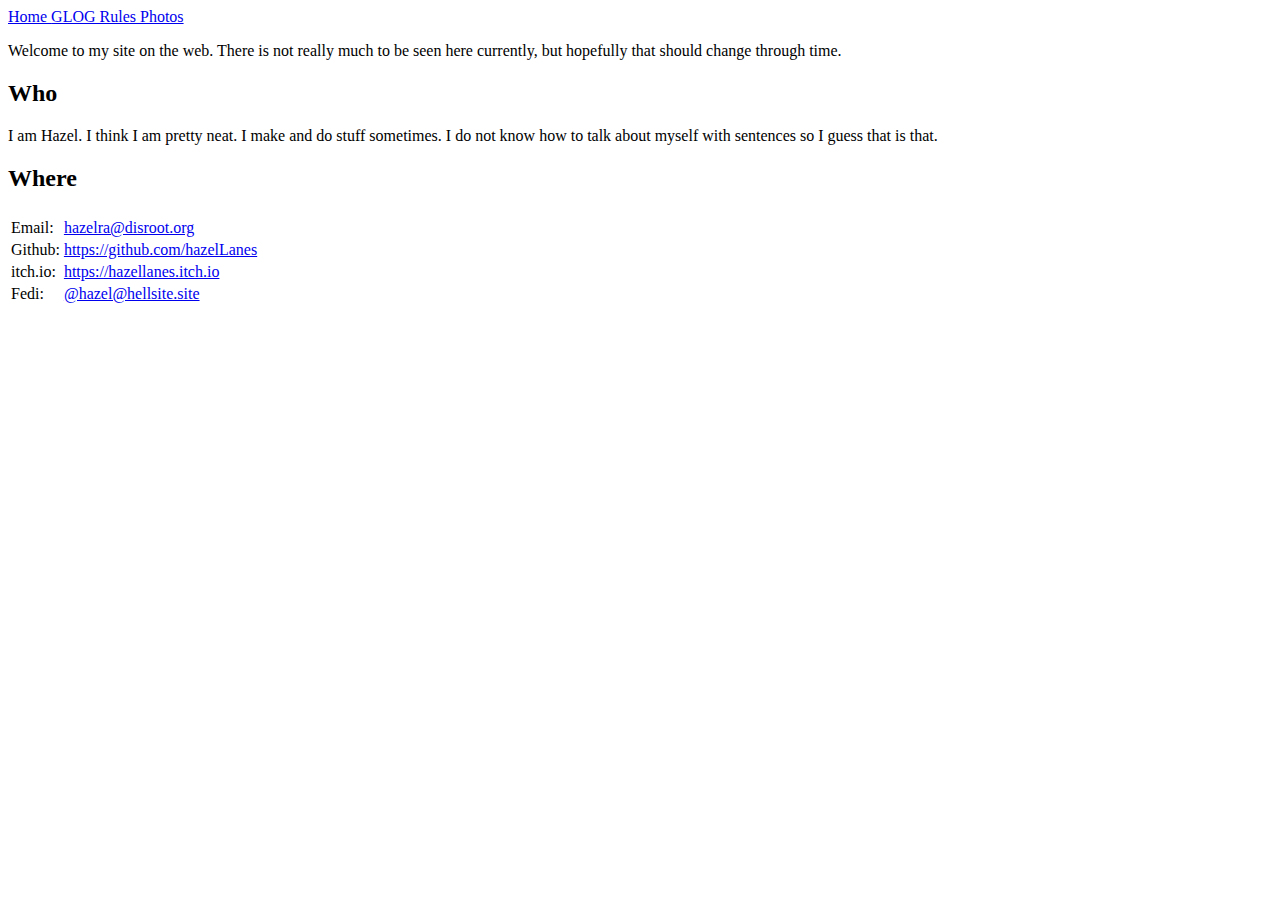
<file: index.html>
<!DOCTYPE html>
<html lang="en">
    <head>
        
        <meta charset="utf-8" />
        <meta name="viewport" content="width=device-width, initial-scale=1" />
        <title>Welcome - Hazelnut</title>
        <link rel="stylesheet" href="https:&#x2F;&#x2F;hazelnut.dev&#x2F;style.css" />
        <link rel="icon" href="https:&#x2F;&#x2F;hazelnut.dev&#x2F;favicon.png" />
        
    </head>
    <body>
        <header>
    <nav>
        
        <a href="https:&#x2F;&#x2F;hazelnut.dev">
            Home
        </a>
        
        <a href="https:&#x2F;&#x2F;hazelnut.dev&#x2F;glog">
            GLOG Rules
        </a>
        
        <a href="https:&#x2F;&#x2F;pics.hazelnut.dev">
            Photos
        </a>
        
    </nav>
</header>

        <div id="content">
            
<p>Welcome to my site on the web. There is not really much to be seen here currently,
but hopefully that should change through time.</p>
<h2 id="who">Who</h2>
<p>I am Hazel. I think I am pretty neat. I make and do stuff sometimes.
I do not know how to talk about myself with sentences so I guess that is that.</p>
<h2 id="where">Where</h2>
<table><thead><tr><th></th><th></th></tr></thead><tbody>
<tr><td>Email:</td><td><a href="mailto:hazelra@disroot.org">hazelra@disroot.org</a></td></tr>
<tr><td>Github:</td><td><a href="https://github.com/hazelLanes">https://github.com/hazelLanes</a></td></tr>
<tr><td>itch.io:</td><td><a href="https://hazellanes.itch.io">https://hazellanes.itch.io</a></td></tr>
<tr><td>Fedi:</td><td><a rel="me" href="https://hellsite.site/@hazel">@hazel@hellsite.site</a></td></tr>
</tbody></table>


        </div>
        <div id="footer">
            
            
        </div>
    </body>
</html>
</file>
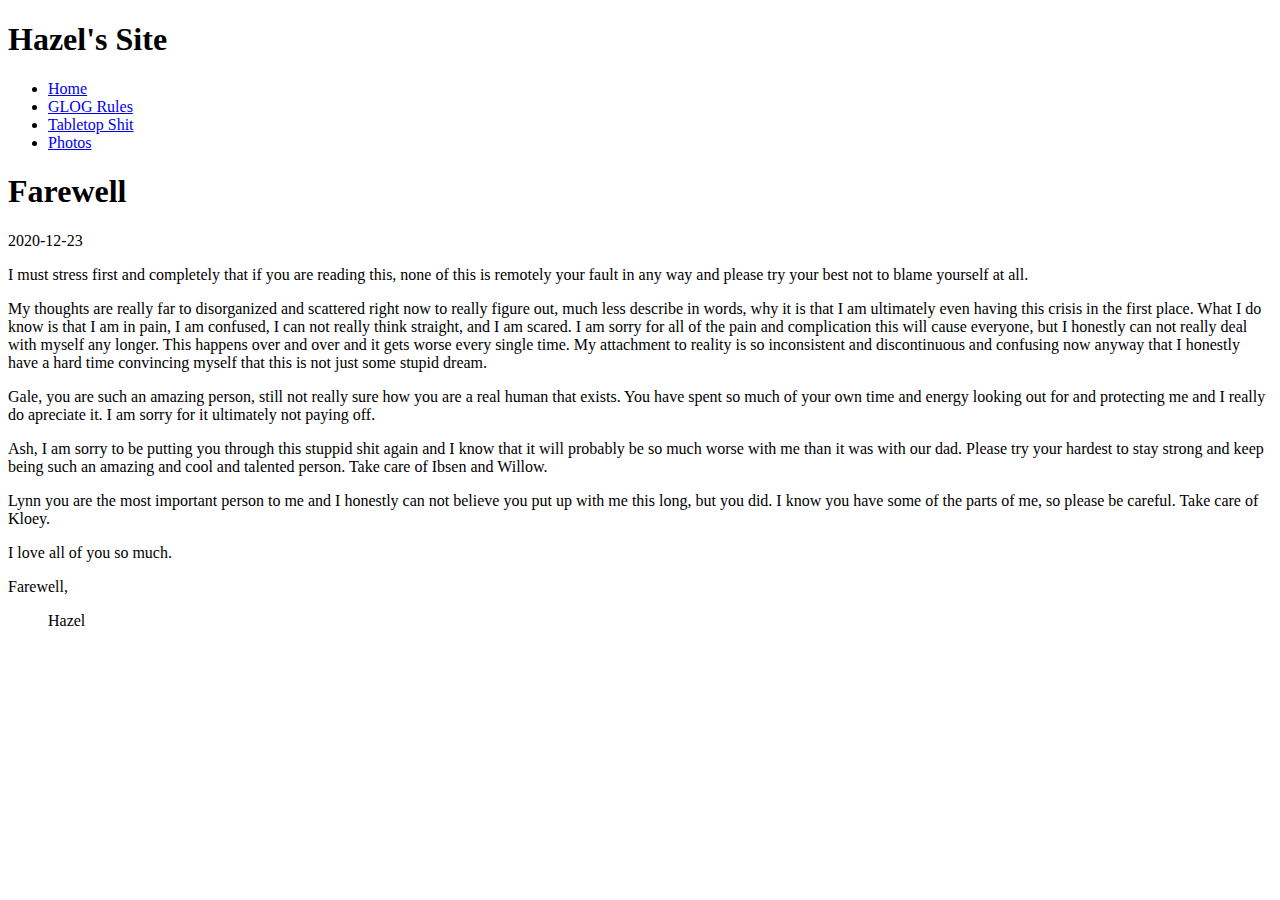
<file: farewell/index.html>
<!DOCTYPE html>
<html lang="en">
    <head>
        
        <meta charset="utf-8" />
        <meta name="viewport" content="width=device-width, initial-scale=1" />
        <title>Farewell - Hazelnut</title>
        <link rel="stylesheet" href="https:&#x2F;&#x2F;hazelnut.dev&#x2F;style.css" />
        <link rel="icon" href="https:&#x2F;&#x2F;hazelnut.dev&#x2F;favicon.png" />
        
    </head>
    <body>
        <header>
    <h1 class="site-title">Hazel&#x27;s Site</h1>
    <nav>
        <ul>
            
                <li>
                    <a class="internal" href="https:&#x2F;&#x2F;hazelnut.dev">
                        Home
                    </a>
                </li>
            
                <li>
                    <a class="" href="https:&#x2F;&#x2F;hazelnut.dev&#x2F;glog">
                        GLOG Rules
                    </a>
                </li>
            
                <li>
                    <a class="internal" href="https:&#x2F;&#x2F;hazelnut.dev&#x2F;tabletop">
                        Tabletop Shit
                    </a>
                </li>
            
                <li>
                    <a class="" href="https:&#x2F;&#x2F;pics.hazelnut.dev">
                        Photos
                    </a>
                </li>
            
        </ul>
    </nav>
</header>

        <div id="content">
            

<h1 class="post-title">Farewell</h1>
<p class="post-date">2020-12-23</p>



<p>I must stress first and completely that if you are reading this, none of this is
remotely your fault in any way and please try your best not to blame yourself
at all.</p>
<p>My thoughts are really far to disorganized and scattered right now to really
figure out, much less describe in words, why it is that I am ultimately even
having this crisis in the first place. What I do know is that I am in pain, I am
confused, I can not really think straight, and I am scared. I am sorry for all
of the pain and complication this will cause everyone, but I honestly can not
really deal with myself any longer. This happens over and over and it gets worse
every single time. My attachment to reality is so inconsistent and discontinuous
and confusing now anyway that I honestly have a hard time convincing myself that
this is not just some stupid dream.</p>
<p>Gale, you are such an amazing person, still not really sure how you are a real
human that exists. You have spent so much of your own time and energy looking
out for and protecting me and I really do apreciate it. I am sorry for it
ultimately not paying off.</p>
<p>Ash, I am sorry to be putting you through this stuppid shit again and I know
that it will probably be so much worse with me than it was with our dad.
Please try your hardest to stay strong and keep being such an amazing and cool
and talented person. Take care of Ibsen and Willow.</p>
<p>Lynn you are the most important person to me and I honestly can not believe
you put up with me this long, but you did.
I know you have some of the parts of me, so please be careful.
Take care of Kloey.</p>
<p>I love all of you so much.</p>
<p>Farewell,</p>
<blockquote>
<p>Hazel</p>
</blockquote>



        </div>
        <div id="footer">
            
            
        </div>
    </body>
</html>
</file>
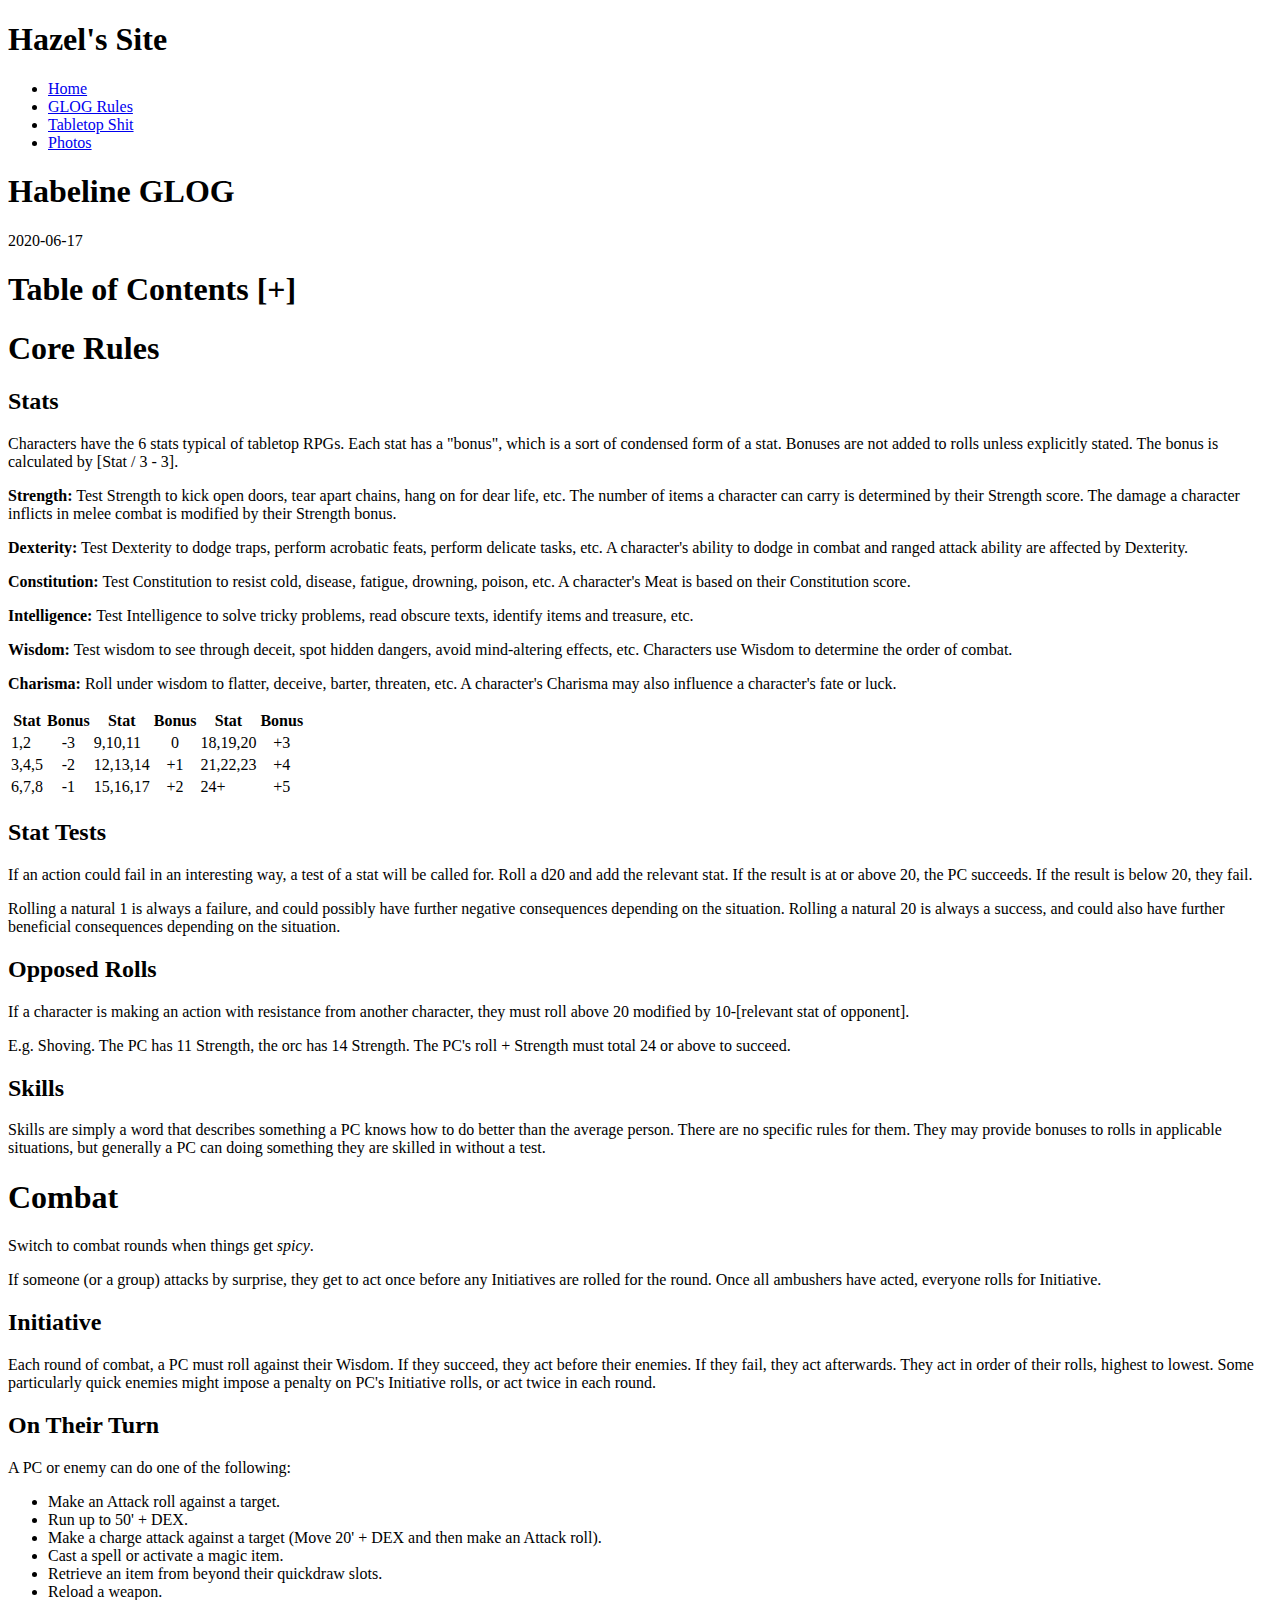
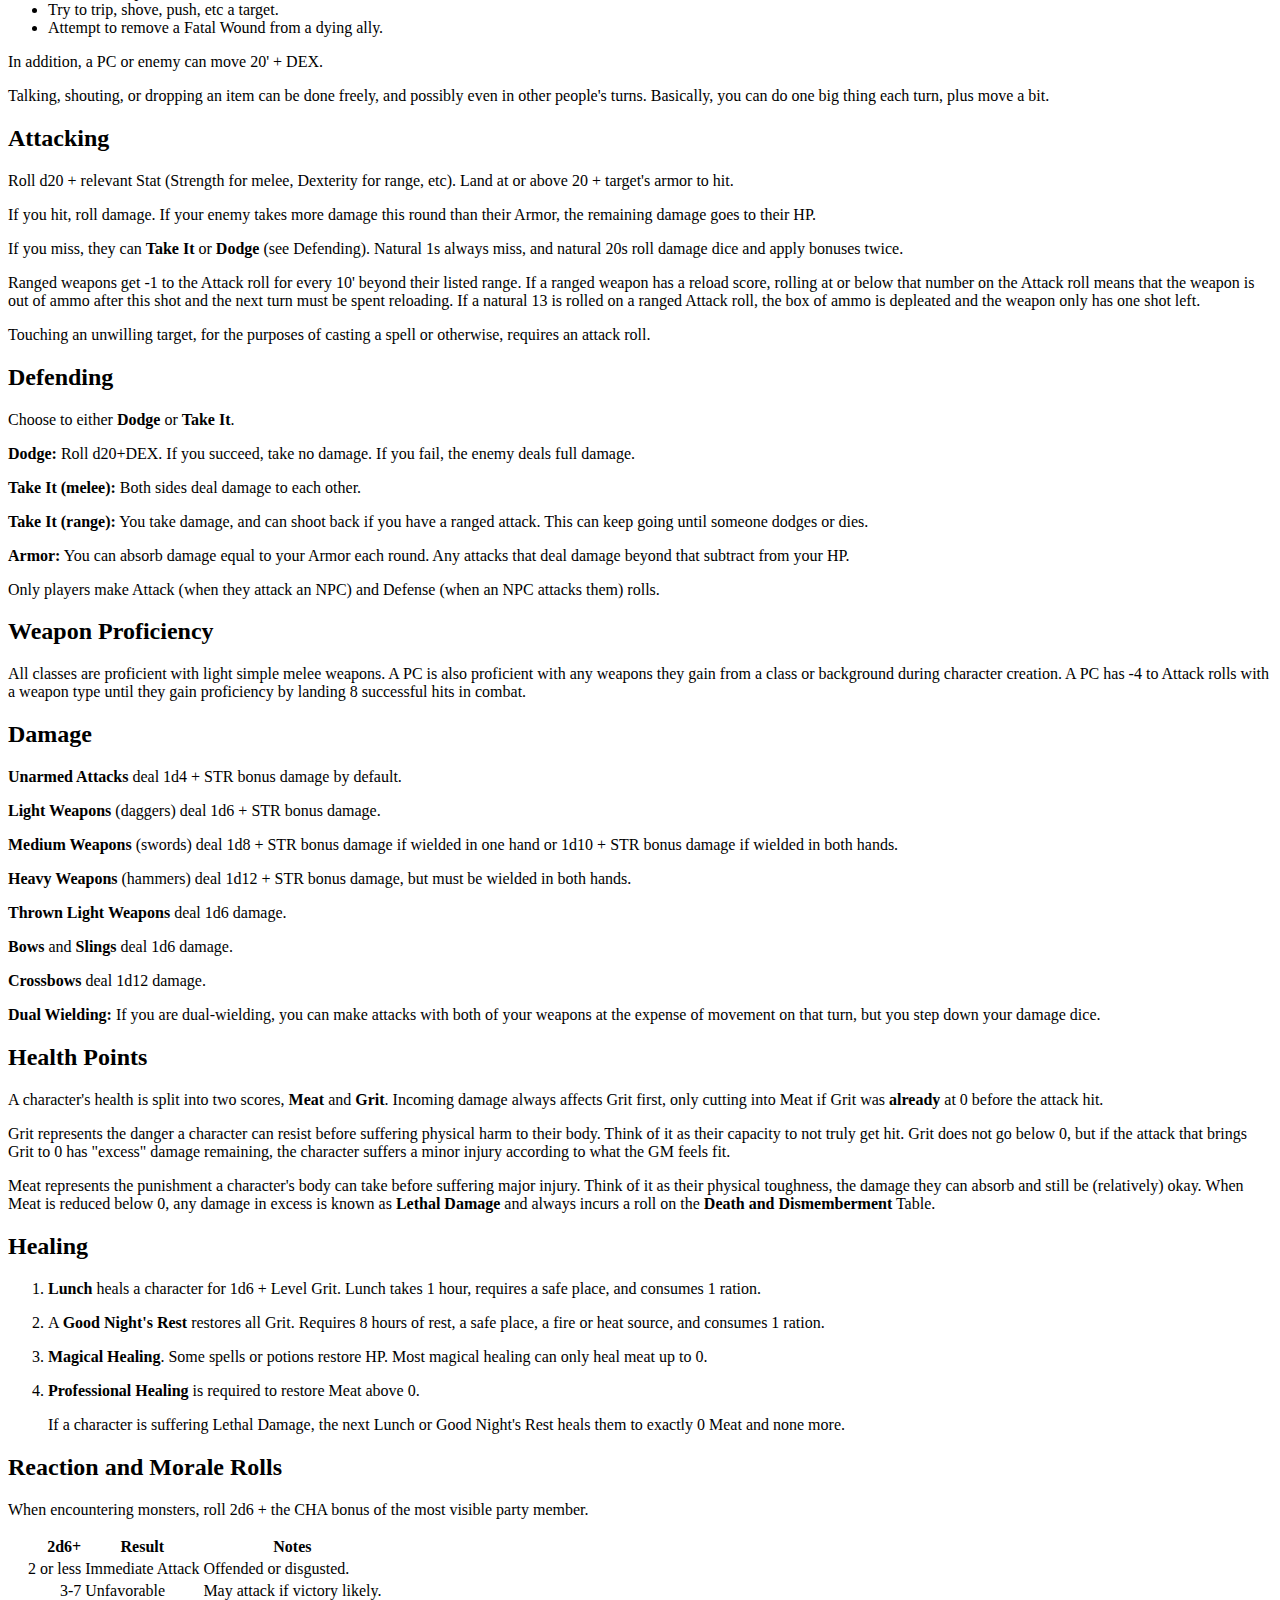
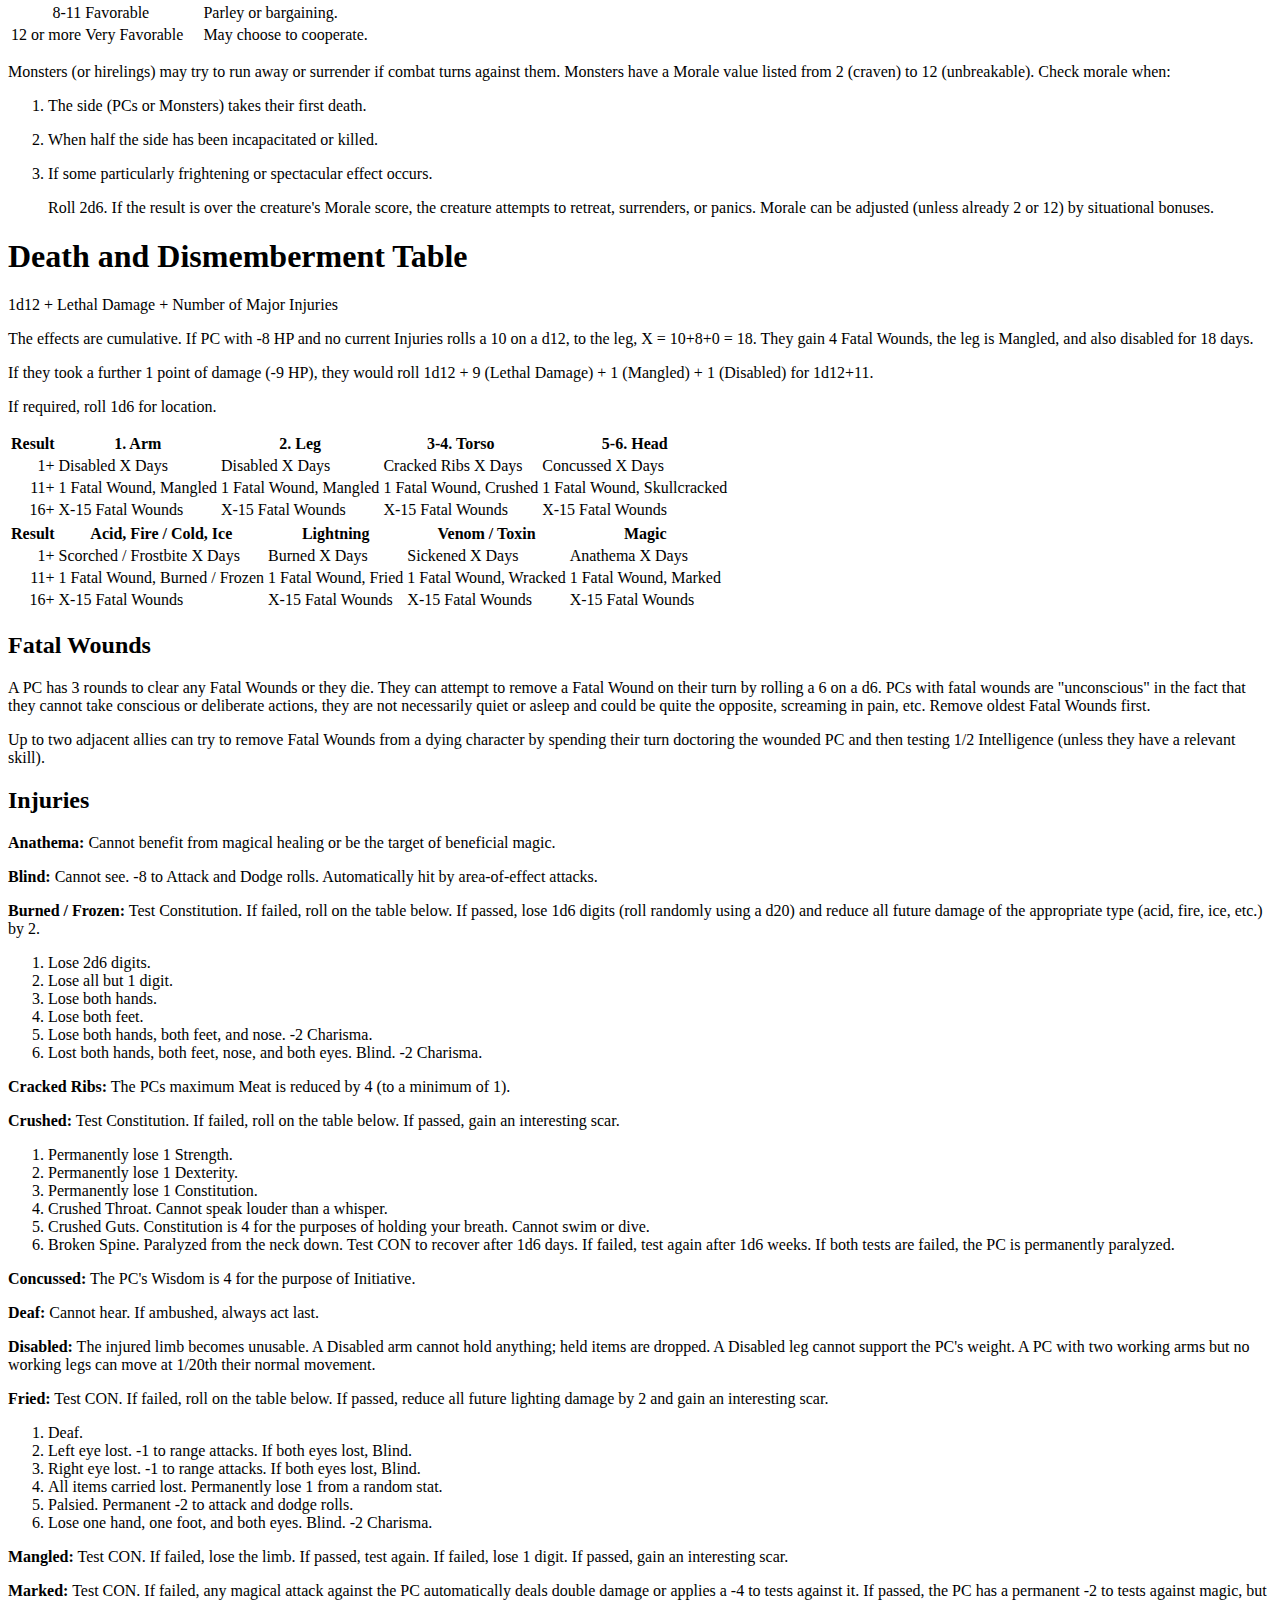
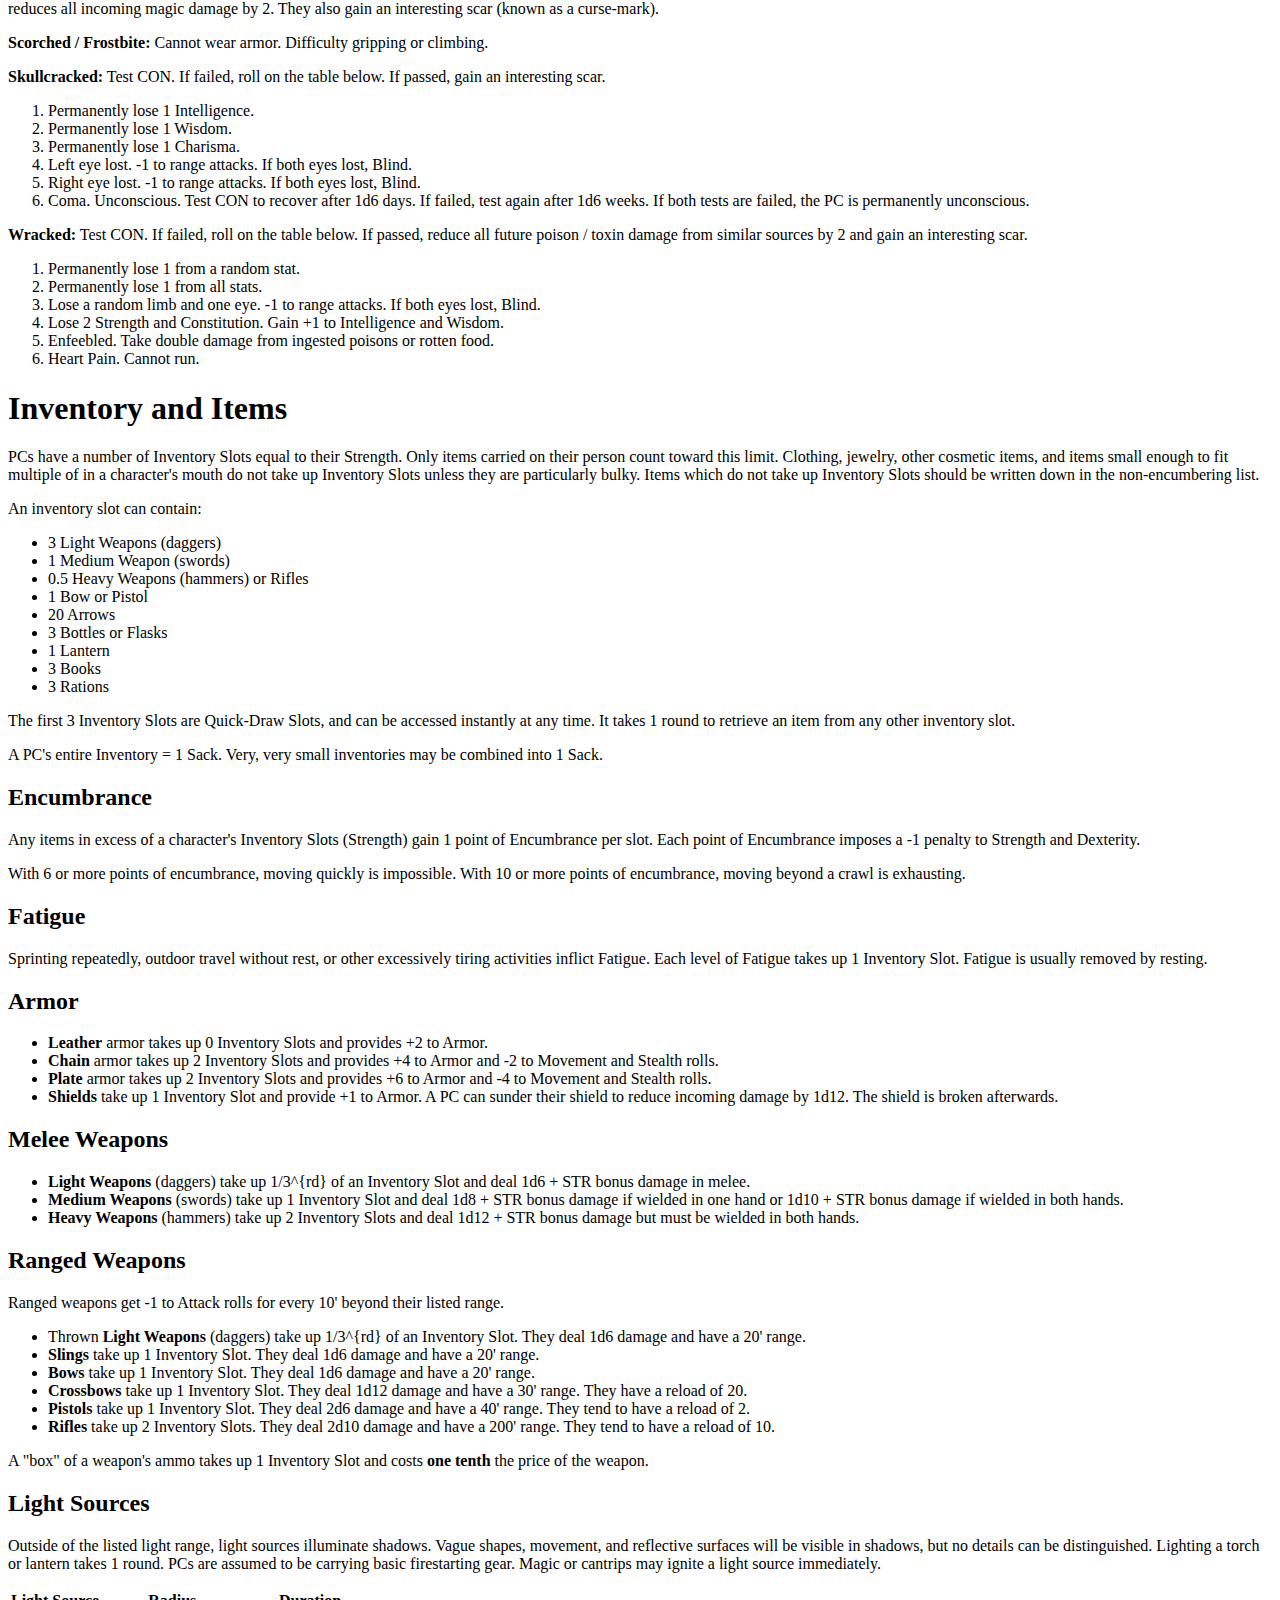
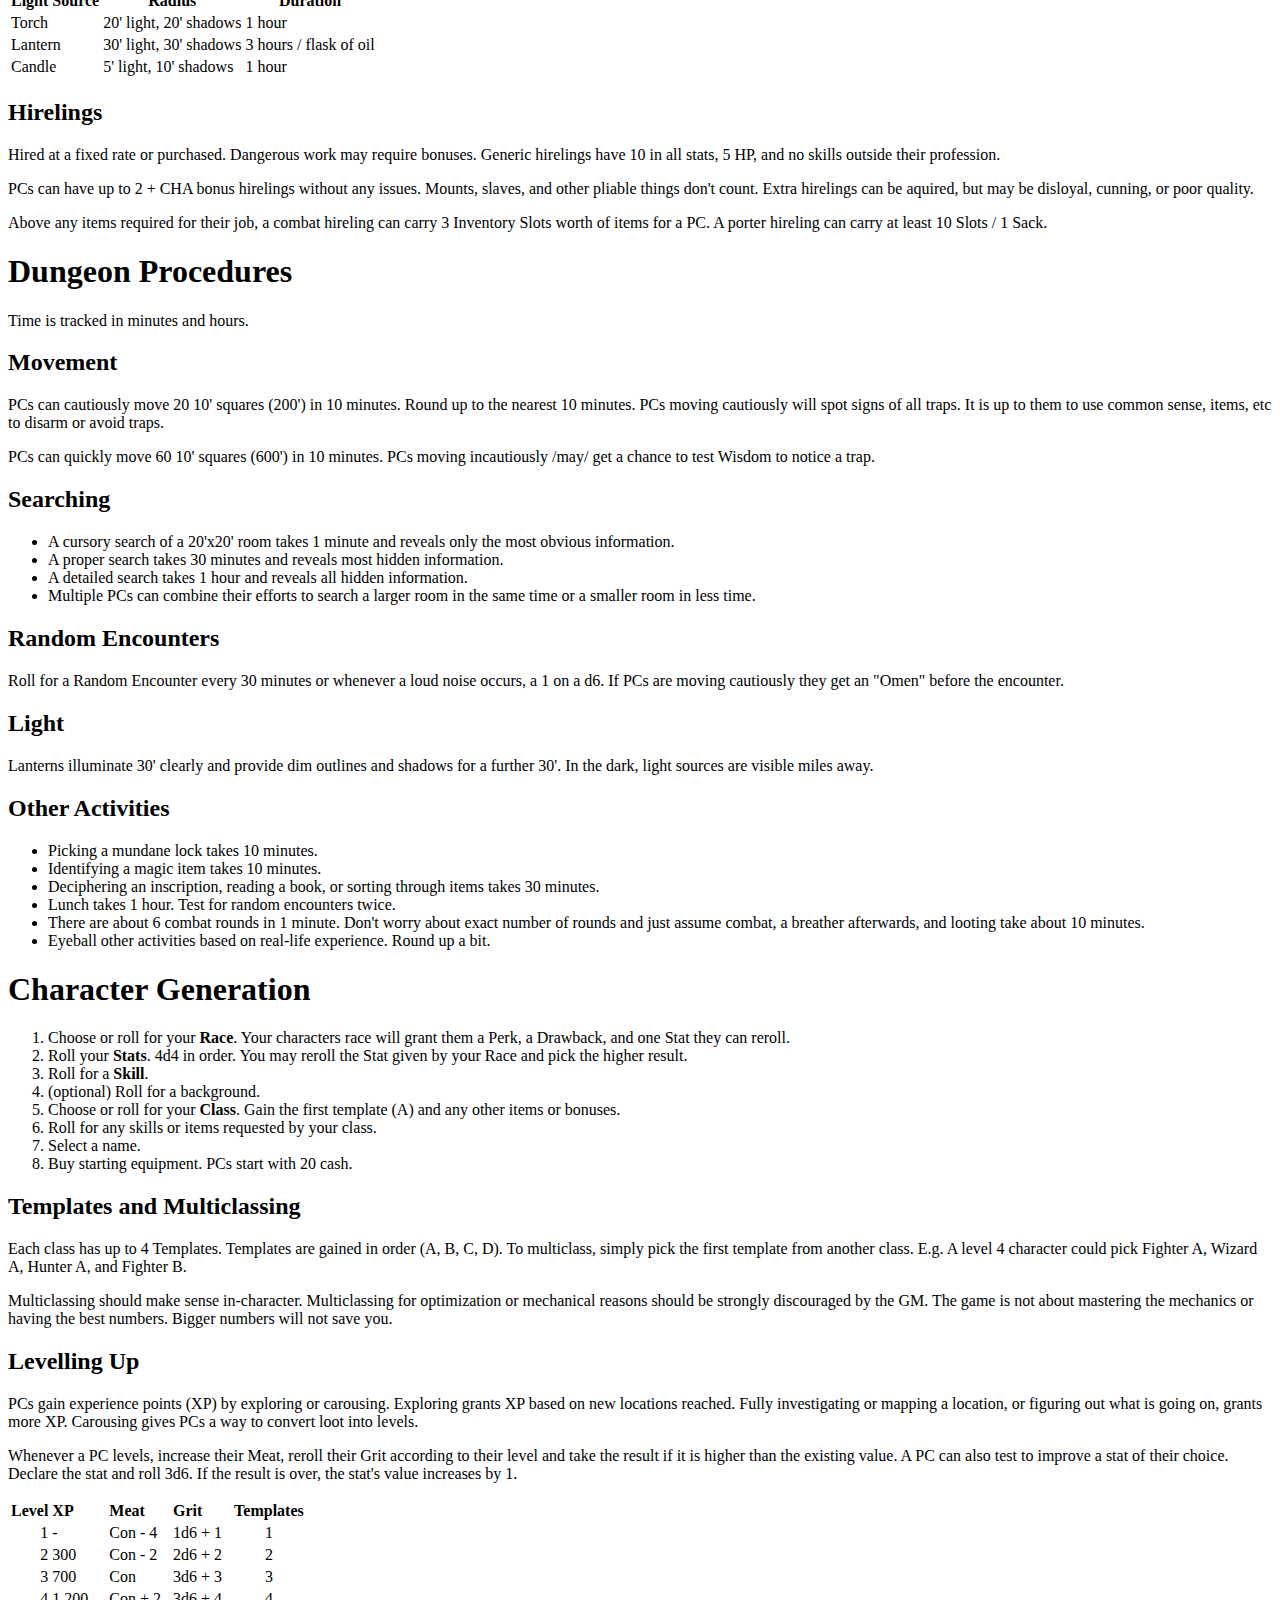
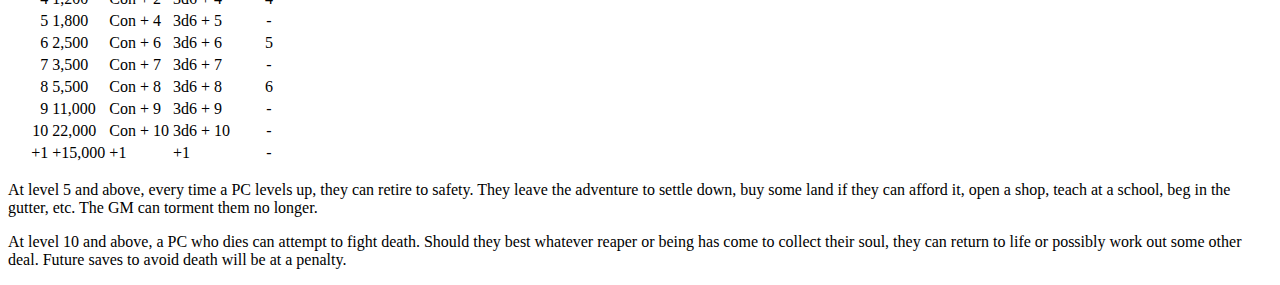
<file: glog/index.html>
<!DOCTYPE html>
<html lang="en">
    <head>
        
        <meta charset="utf-8" />
        <meta name="viewport" content="width=device-width, initial-scale=1" />
        <title>Habeline GLOG - Hazelnut</title>
        <link rel="stylesheet" href="https:&#x2F;&#x2F;hazelnut.dev&#x2F;style.css" />
        <link rel="icon" href="https:&#x2F;&#x2F;hazelnut.dev&#x2F;favicon.png" />
        
    </head>
    <body>
        <header>
    <h1 class="site-title">Hazel&#x27;s Site</h1>
    <nav>
        <ul>
            
                <li>
                    <a class="internal" href="https:&#x2F;&#x2F;hazelnut.dev">
                        Home
                    </a>
                </li>
            
                <li>
                    <a class="" href="https:&#x2F;&#x2F;hazelnut.dev&#x2F;glog">
                        GLOG Rules
                    </a>
                </li>
            
                <li>
                    <a class="internal" href="https:&#x2F;&#x2F;hazelnut.dev&#x2F;tabletop">
                        Tabletop Shit
                    </a>
                </li>
            
                <li>
                    <a class="" href="https:&#x2F;&#x2F;pics.hazelnut.dev">
                        Photos
                    </a>
                </li>
            
        </ul>
    </nav>
</header>

        <div id="content">
            

<h1 class="post-title">Habeline GLOG</h1>
<p class="post-date">2020-06-17</p>


<h1>Table of Contents <span id="toc-toggle">[-]</span></h1>
<div id="toc">
<ul>

    <li>
        <a class="internal" href="https://hazelnut.dev/glog/#core-rules">Core Rules</a>
        
            <ul>
                
                    <li>
                        <a class="internal" href="https://hazelnut.dev/glog/#stats">Stats</a>
                    </li>
                
                    <li>
                        <a class="internal" href="https://hazelnut.dev/glog/#stat-tests">Stat Tests</a>
                    </li>
                
                    <li>
                        <a class="internal" href="https://hazelnut.dev/glog/#opposed-rolls">Opposed Rolls</a>
                    </li>
                
                    <li>
                        <a class="internal" href="https://hazelnut.dev/glog/#skills">Skills</a>
                    </li>
                
            </ul>
        
    </li>

    <li>
        <a class="internal" href="https://hazelnut.dev/glog/#combat">Combat</a>
        
            <ul>
                
                    <li>
                        <a class="internal" href="https://hazelnut.dev/glog/#initiative">Initiative</a>
                    </li>
                
                    <li>
                        <a class="internal" href="https://hazelnut.dev/glog/#on-their-turn">On Their Turn</a>
                    </li>
                
                    <li>
                        <a class="internal" href="https://hazelnut.dev/glog/#attacking">Attacking</a>
                    </li>
                
                    <li>
                        <a class="internal" href="https://hazelnut.dev/glog/#defending">Defending</a>
                    </li>
                
                    <li>
                        <a class="internal" href="https://hazelnut.dev/glog/#weapon-proficiency">Weapon Proficiency</a>
                    </li>
                
                    <li>
                        <a class="internal" href="https://hazelnut.dev/glog/#damage">Damage</a>
                    </li>
                
                    <li>
                        <a class="internal" href="https://hazelnut.dev/glog/#health-points">Health Points</a>
                    </li>
                
                    <li>
                        <a class="internal" href="https://hazelnut.dev/glog/#healing">Healing</a>
                    </li>
                
                    <li>
                        <a class="internal" href="https://hazelnut.dev/glog/#reaction-and-morale-rolls">Reaction and Morale Rolls</a>
                    </li>
                
            </ul>
        
    </li>

    <li>
        <a class="internal" href="https://hazelnut.dev/glog/#death-and-dismemberment-table">Death and Dismemberment Table</a>
        
            <ul>
                
                    <li>
                        <a class="internal" href="https://hazelnut.dev/glog/#fatal-wounds">Fatal Wounds</a>
                    </li>
                
                    <li>
                        <a class="internal" href="https://hazelnut.dev/glog/#injuries">Injuries</a>
                    </li>
                
            </ul>
        
    </li>

    <li>
        <a class="internal" href="https://hazelnut.dev/glog/#inventory-and-items">Inventory and Items</a>
        
            <ul>
                
                    <li>
                        <a class="internal" href="https://hazelnut.dev/glog/#encumbrance">Encumbrance</a>
                    </li>
                
                    <li>
                        <a class="internal" href="https://hazelnut.dev/glog/#fatigue">Fatigue</a>
                    </li>
                
                    <li>
                        <a class="internal" href="https://hazelnut.dev/glog/#armor">Armor</a>
                    </li>
                
                    <li>
                        <a class="internal" href="https://hazelnut.dev/glog/#melee-weapons">Melee Weapons</a>
                    </li>
                
                    <li>
                        <a class="internal" href="https://hazelnut.dev/glog/#ranged-weapons">Ranged Weapons</a>
                    </li>
                
                    <li>
                        <a class="internal" href="https://hazelnut.dev/glog/#light-sources">Light Sources</a>
                    </li>
                
                    <li>
                        <a class="internal" href="https://hazelnut.dev/glog/#hirelings">Hirelings</a>
                    </li>
                
            </ul>
        
    </li>

    <li>
        <a class="internal" href="https://hazelnut.dev/glog/#dungeon-procedures">Dungeon Procedures</a>
        
            <ul>
                
                    <li>
                        <a class="internal" href="https://hazelnut.dev/glog/#movement">Movement</a>
                    </li>
                
                    <li>
                        <a class="internal" href="https://hazelnut.dev/glog/#searching">Searching</a>
                    </li>
                
                    <li>
                        <a class="internal" href="https://hazelnut.dev/glog/#random-encounters">Random Encounters</a>
                    </li>
                
                    <li>
                        <a class="internal" href="https://hazelnut.dev/glog/#light">Light</a>
                    </li>
                
                    <li>
                        <a class="internal" href="https://hazelnut.dev/glog/#other-activities">Other Activities</a>
                    </li>
                
            </ul>
        
    </li>

    <li>
        <a class="internal" href="https://hazelnut.dev/glog/#character-generation">Character Generation</a>
        
            <ul>
                
                    <li>
                        <a class="internal" href="https://hazelnut.dev/glog/#templates-and-multiclassing">Templates and Multiclassing</a>
                    </li>
                
                    <li>
                        <a class="internal" href="https://hazelnut.dev/glog/#levelling-up">Levelling Up</a>
                    </li>
                
            </ul>
        
    </li>

</ul>
</div>
<script>
 var shown = false;
 var toggle = document.getElementById("toc-toggle");
 var toc = document.getElementById("toc");

 function update() {
     if (shown) {
         toc.style.display = "block";
         toggle.innerHTML = "[-]";
     } else {
         toc.style.display = "none";
         toggle.innerHTML = "[+]";
     }
 }
 
 toggle.parentNode.addEventListener("click", function() {
     shown = !shown;
     update();
 });

 update();
</script>


<h1 id="core-rules">Core Rules</h1>
<h2 id="stats">Stats</h2>
<p>Characters have the 6 stats typical of tabletop RPGs. Each stat has a &quot;bonus&quot;, which is a sort of condensed form of a stat. Bonuses are not added to rolls unless explicitly stated. The bonus is calculated by [Stat / 3 - 3].</p>
<p><strong>Strength:</strong> Test Strength to kick open doors, tear apart chains, hang on for dear life, etc. The number of items a character can carry is determined by their Strength score. The damage a character inflicts in melee combat is modified by their Strength bonus.</p>
<p><strong>Dexterity:</strong> Test Dexterity to dodge traps, perform acrobatic feats, perform delicate tasks, etc. A character's ability to dodge in combat and ranged attack ability are affected by Dexterity.</p>
<p><strong>Constitution:</strong> Test Constitution to resist cold, disease, fatigue, drowning, poison, etc. A character's Meat is based on their Constitution score.</p>
<p><strong>Intelligence:</strong> Test Intelligence to solve tricky problems, read obscure texts, identify items and treasure, etc.</p>
<p><strong>Wisdom:</strong> Test wisdom to see through deceit, spot hidden dangers, avoid mind-altering effects, etc. Characters use Wisdom to determine the order of combat.</p>
<p><strong>Charisma:</strong> Roll under wisdom to flatter, deceive, barter, threaten, etc. A character's Charisma may also influence a character's fate or luck.</p>
<div class="table-wrapper">
    <table><thead><tr><th>Stat</th><th align="center">Bonus</th><th>Stat</th><th align="center">Bonus</th><th>Stat</th><th align="center">Bonus</th></tr></thead><tbody>
<tr><td>1,2</td><td align="center">-3</td><td>9,10,11</td><td align="center">0</td><td>18,19,20</td><td align="center">+3</td></tr>
<tr><td>3,4,5</td><td align="center">-2</td><td>12,13,14</td><td align="center">+1</td><td>21,22,23</td><td align="center">+4</td></tr>
<tr><td>6,7,8</td><td align="center">-1</td><td>15,16,17</td><td align="center">+2</td><td>24+</td><td align="center">+5</td></tr>
</tbody></table>

</div>
<h2 id="stat-tests">Stat Tests</h2>
<p>If an action could fail in an interesting way, a test of a stat will be called for. Roll a d20 and add the relevant stat. If the result is at or above 20, the PC succeeds. If the result is below 20, they fail.</p>
<p>Rolling a natural 1 is always a failure, and could possibly have further negative consequences depending on the situation. Rolling a natural 20 is always a success, and could also have further beneficial consequences depending on the situation.</p>
<h2 id="opposed-rolls">Opposed Rolls</h2>
<p>If a character is making an action with resistance from another character, they must roll above 20 modified by 10-[relevant stat of opponent].</p>
<p>E.g. Shoving. The PC has 11 Strength, the orc has 14 Strength. The PC's roll + Strength must total 24 or above to succeed.</p>
<h2 id="skills">Skills</h2>
<p>Skills are simply a word that describes something a PC knows how to do better than the average person. There are no specific rules for them. They may provide bonuses to rolls in applicable situations, but generally a PC can doing something they are skilled in without a test.</p>
<h1 id="combat">Combat</h1>
<p>Switch to combat rounds when things get <em>spicy</em>.</p>
<p>If someone (or a group) attacks by surprise, they get to act once before any Initiatives are rolled for the round. Once all ambushers have acted, everyone rolls for Initiative.</p>
<h2 id="initiative">Initiative</h2>
<p>Each round of combat, a PC must roll against their Wisdom. If they succeed, they act before their enemies. If they fail, they act afterwards. They act in order of their rolls, highest to lowest. Some particularly quick enemies might impose a penalty on PC's Initiative rolls, or act twice in each round.</p>
<h2 id="on-their-turn">On Their Turn</h2>
<p>A PC or enemy can do one of the following:</p>
<ul>
<li>Make an Attack roll against a target.</li>
<li>Run up to 50' + DEX.</li>
<li>Make a charge attack against a target (Move 20' + DEX and then make an Attack roll).</li>
<li>Cast a spell or activate a magic item.</li>
<li>Retrieve an item from beyond their quickdraw slots.</li>
<li>Reload a weapon.</li>
<li>Try to trip, shove, push, etc a target.</li>
<li>Attempt to remove a Fatal Wound from a dying ally.</li>
</ul>
<p>In addition, a PC or enemy can move 20' + DEX.</p>
<p>Talking, shouting, or dropping an item can be done freely, and possibly even in other people's turns. Basically, you can do one big thing each turn, plus move a bit.</p>
<h2 id="attacking">Attacking</h2>
<p>Roll d20 + relevant Stat (Strength for melee, Dexterity for range, etc). Land at or above 20 + target's armor to hit.</p>
<p>If you hit, roll damage. If your enemy takes more damage this round than their Armor, the remaining damage goes to their HP.</p>
<p>If you miss, they can <strong>Take It</strong> or <strong>Dodge</strong> (see Defending). Natural 1s always miss, and natural 20s roll damage dice and apply bonuses twice.</p>
<p>Ranged weapons get -1 to the Attack roll for every 10' beyond their listed range. If a ranged weapon has a reload score, rolling at or below that number on the Attack roll means that the weapon is out of ammo after this shot and the next turn must be spent reloading. If a natural 13 is rolled on a ranged Attack roll, the box of ammo is depleated and the weapon only has one shot left.</p>
<p>Touching an unwilling target, for the purposes of casting a spell or otherwise, requires an attack roll.</p>
<h2 id="defending">Defending</h2>
<p>Choose to either <strong>Dodge</strong> or <strong>Take It</strong>.</p>
<p><strong>Dodge:</strong> Roll d20+DEX. If you succeed, take no damage. If you fail, the enemy deals full damage.</p>
<p><strong>Take It (melee):</strong> Both sides deal damage to each other.</p>
<p><strong>Take It (range):</strong> You take damage, and can shoot back if you have a ranged attack. This can keep going until someone dodges or dies.</p>
<p><strong>Armor:</strong> You can absorb damage equal to your Armor each round. Any attacks that deal damage beyond that subtract from your HP.</p>
<p>Only players make Attack (when they attack an NPC) and Defense (when an NPC attacks them) rolls.</p>
<h2 id="weapon-proficiency">Weapon Proficiency</h2>
<p>All classes are proficient with light simple melee weapons. A PC is also proficient with any weapons they gain from a class or background during character creation. A PC has -4 to Attack rolls with a weapon type until they gain proficiency by landing 8 successful hits in combat.</p>
<h2 id="damage">Damage</h2>
<p><strong>Unarmed Attacks</strong> deal 1d4 + STR bonus damage by default.</p>
<p><strong>Light Weapons</strong> (daggers) deal 1d6 + STR bonus damage.</p>
<p><strong>Medium Weapons</strong> (swords) deal 1d8 + STR bonus damage if wielded in one hand or 1d10 + STR bonus damage if wielded in both hands.</p>
<p><strong>Heavy Weapons</strong> (hammers) deal 1d12 + STR bonus damage, but must be wielded in both hands.</p>
<p><strong>Thrown Light Weapons</strong> deal 1d6 damage.</p>
<p><strong>Bows</strong> and <strong>Slings</strong> deal 1d6 damage.</p>
<p><strong>Crossbows</strong> deal 1d12 damage.</p>
<p><strong>Dual Wielding:</strong> If you are dual-wielding, you can make attacks with both of your weapons at the expense of movement on that turn, but you step down your damage dice.</p>
<h2 id="health-points">Health Points</h2>
<p>A character's health is split into two scores, <strong>Meat</strong> and <strong>Grit</strong>. Incoming damage always affects Grit first, only cutting into Meat if Grit was <strong>already</strong> at 0 before the attack hit.</p>
<p>Grit represents the danger a character can resist before suffering physical harm to their body. Think of it as their capacity to not truly get hit. Grit does not go below 0, but if the attack that brings Grit to 0 has &quot;excess&quot; damage remaining, the character suffers a minor injury according to what the GM feels fit.</p>
<p>Meat represents the punishment a character's body can take before suffering major injury. Think of it as their physical toughness, the damage they can absorb and still be (relatively) okay. When Meat is reduced below 0, any damage in excess is known as <strong>Lethal Damage</strong> and always incurs a roll on the <strong>Death and Dismemberment</strong> Table.</p>
<h2 id="healing">Healing</h2>
<ol>
<li>
<p><strong>Lunch</strong> heals a character for 1d6 + Level Grit. Lunch takes 1 hour, requires a safe place, and consumes 1 ration.</p>
</li>
<li>
<p>A <strong>Good Night's Rest</strong> restores all Grit. Requires 8 hours of rest, a safe place, a fire or heat source, and consumes 1 ration.</p>
</li>
<li>
<p><strong>Magical Healing</strong>. Some spells or potions restore HP. Most magical healing can only heal meat up to 0.</p>
</li>
<li>
<p><strong>Professional Healing</strong> is required to restore Meat above 0.</p>
<p>If a character is suffering Lethal Damage, the next Lunch or Good Night's Rest heals them to exactly 0 Meat and none more.</p>
</li>
</ol>
<h2 id="reaction-and-morale-rolls">Reaction and Morale Rolls</h2>
<p>When encountering monsters, roll 2d6 + the CHA bonus of the most visible party member.</p>
<div class="table-wrapper">
    <table><thead><tr><th align="right">2d6+</th><th>Result</th><th>Notes</th></tr></thead><tbody>
<tr><td align="right">2 or less</td><td>Immediate Attack</td><td>Offended or disgusted.</td></tr>
<tr><td align="right">3-7</td><td>Unfavorable</td><td>May attack if victory likely.</td></tr>
<tr><td align="right">8-11</td><td>Favorable</td><td>Parley or bargaining.</td></tr>
<tr><td align="right">12 or more</td><td>Very Favorable</td><td>May choose to cooperate.</td></tr>
</tbody></table>

</div>
<p>Monsters (or hirelings) may try to run away or surrender if combat turns against them. Monsters have a Morale value listed from 2 (craven) to 12 (unbreakable). Check morale when:</p>
<ol>
<li>
<p>The side (PCs or Monsters) takes their first death.</p>
</li>
<li>
<p>When half the side has been incapacitated or killed.</p>
</li>
<li>
<p>If some particularly frightening or spectacular effect occurs.</p>
<p>Roll 2d6. If the result is over the creature's Morale score, the creature attempts to retreat, surrenders, or panics. Morale can be adjusted (unless already 2 or 12) by situational bonuses.</p>
</li>
</ol>
<h1 id="death-and-dismemberment-table">Death and Dismemberment Table</h1>
<p>1d12 + Lethal Damage + Number of Major Injuries</p>
<p>The effects are cumulative. If PC with -8 HP and no current Injuries rolls a 10 on a d12, to the leg, X = 10+8+0 = 18. They gain 4 Fatal Wounds, the leg is Mangled, and also disabled for 18 days.</p>
<p>If they took a further 1 point of damage (-9 HP), they would roll 1d12 + 9 (Lethal Damage) + 1 (Mangled) + 1 (Disabled) for 1d12+11.</p>
<p>If required, roll 1d6 for location.</p>
<div class="table-wrapper">
    <table><thead><tr><th align="right">Result</th><th>1. Arm</th><th>2. Leg</th><th>3-4. Torso</th><th>5-6. Head</th></tr></thead><tbody>
<tr><td align="right">1+</td><td>Disabled X Days</td><td>Disabled X Days</td><td>Cracked Ribs X Days</td><td>Concussed X Days</td></tr>
<tr><td align="right">11+</td><td>1 Fatal Wound, Mangled</td><td>1 Fatal Wound, Mangled</td><td>1 Fatal Wound, Crushed</td><td>1 Fatal Wound, Skullcracked</td></tr>
<tr><td align="right">16+</td><td>X-15 Fatal Wounds</td><td>X-15 Fatal Wounds</td><td>X-15 Fatal Wounds</td><td>X-15 Fatal Wounds</td></tr>
</tbody></table>

</div>
<div class="table-wrapper">
    <table><thead><tr><th align="right">Result</th><th>Acid, Fire / Cold, Ice</th><th>Lightning</th><th>Venom / Toxin</th><th>Magic</th></tr></thead><tbody>
<tr><td align="right">1+</td><td>Scorched / Frostbite X Days</td><td>Burned X Days</td><td>Sickened X Days</td><td>Anathema X Days</td></tr>
<tr><td align="right">11+</td><td>1 Fatal Wound, Burned / Frozen</td><td>1 Fatal Wound, Fried</td><td>1 Fatal Wound, Wracked</td><td>1 Fatal Wound, Marked</td></tr>
<tr><td align="right">16+</td><td>X-15 Fatal Wounds</td><td>X-15 Fatal Wounds</td><td>X-15 Fatal Wounds</td><td>X-15 Fatal Wounds</td></tr>
</tbody></table>

</div>
<h2 id="fatal-wounds">Fatal Wounds</h2>
<p>A PC has 3 rounds to clear any Fatal Wounds or they die. They can attempt to remove a Fatal Wound on their turn by rolling a 6 on a d6. PCs with fatal wounds are &quot;unconscious&quot; in the fact that they cannot take conscious or deliberate actions, they are not necessarily quiet or asleep and could be quite the opposite, screaming in pain, etc. Remove oldest Fatal Wounds first.</p>
<p>Up to two adjacent allies can try to remove Fatal Wounds from a dying character by spending their turn doctoring the wounded PC and then testing 1/2 Intelligence (unless they have a relevant skill).</p>
<h2 id="injuries">Injuries</h2>
<p><strong>Anathema:</strong> Cannot benefit from magical healing or be the target of beneficial magic.</p>
<p><strong>Blind:</strong> Cannot see. -8 to Attack and Dodge rolls. Automatically hit by area-of-effect attacks.</p>
<p><strong>Burned / Frozen:</strong> Test Constitution. If failed, roll on the table below. If passed, lose 1d6 digits (roll randomly using a d20) and reduce all future damage of the appropriate type (acid, fire, ice, etc.) by 2.</p>
<ol>
<li>Lose 2d6 digits.</li>
<li>Lose all but 1 digit.</li>
<li>Lose both hands.</li>
<li>Lose both feet.</li>
<li>Lose both hands, both feet, and nose. -2 Charisma.</li>
<li>Lost both hands, both feet, nose, and both eyes. Blind. -2 Charisma.</li>
</ol>
<p><strong>Cracked Ribs:</strong> The PCs maximum Meat is reduced by 4 (to a minimum of 1).</p>
<p><strong>Crushed:</strong> Test Constitution. If failed, roll on the table below. If passed, gain an interesting scar.</p>
<ol>
<li>Permanently lose 1 Strength.</li>
<li>Permanently lose 1 Dexterity.</li>
<li>Permanently lose 1 Constitution.</li>
<li>Crushed Throat. Cannot speak louder than a whisper.</li>
<li>Crushed Guts. Constitution is 4 for the purposes of holding your breath. Cannot swim or dive.</li>
<li>Broken Spine. Paralyzed from the neck down. Test CON to recover after 1d6 days. If failed, test again after 1d6 weeks. If both tests are failed, the PC is permanently paralyzed.</li>
</ol>
<p><strong>Concussed:</strong> The PC's Wisdom is 4 for the purpose of Initiative.</p>
<p><strong>Deaf:</strong> Cannot hear. If ambushed, always act last.</p>
<p><strong>Disabled:</strong> The injured limb becomes unusable. A Disabled arm cannot hold anything; held items are dropped. A Disabled leg cannot support the PC's weight. A PC with two working arms but no working legs can move at 1/20th their normal movement.</p>
<p><strong>Fried:</strong> Test CON. If failed, roll on the table below. If passed, reduce all future lighting damage by 2 and gain an interesting scar.</p>
<ol>
<li>Deaf.</li>
<li>Left eye lost. -1 to range attacks. If both eyes lost, Blind.</li>
<li>Right eye lost. -1 to range attacks. If both eyes lost, Blind.</li>
<li>All items carried lost. Permanently lose 1 from a random stat.</li>
<li>Palsied. Permanent -2 to attack and dodge rolls.</li>
<li>Lose one hand, one foot, and both eyes. Blind. -2 Charisma.</li>
</ol>
<p><strong>Mangled:</strong> Test CON. If failed, lose the limb. If passed, test again. If failed, lose 1 digit. If passed, gain an interesting scar.</p>
<p><strong>Marked:</strong> Test CON. If failed, any magical attack against the PC automatically deals double damage or applies a -4 to tests against it. If passed, the PC has a permanent -2 to tests against magic, but reduces all incoming magic damage by 2. They also gain an interesting scar (known as a curse-mark).</p>
<p><strong>Scorched / Frostbite:</strong> Cannot wear armor. Difficulty gripping or climbing.</p>
<p><strong>Skullcracked:</strong> Test CON. If failed, roll on the table below. If passed, gain an interesting scar.</p>
<ol>
<li>Permanently lose 1 Intelligence.</li>
<li>Permanently lose 1 Wisdom.</li>
<li>Permanently lose 1 Charisma.</li>
<li>Left eye lost. -1 to range attacks. If both eyes lost, Blind.</li>
<li>Right eye lost. -1 to range attacks. If both eyes lost, Blind.</li>
<li>Coma. Unconscious. Test CON to recover after 1d6 days. If failed, test again after 1d6 weeks. If both tests are failed, the PC is permanently unconscious.</li>
</ol>
<p><strong>Wracked:</strong> Test CON. If failed, roll on the table below. If passed, reduce all future poison / toxin damage from similar sources by 2 and gain an interesting scar.</p>
<ol>
<li>Permanently lose 1 from a random stat.</li>
<li>Permanently lose 1 from all stats.</li>
<li>Lose a random limb and one eye. -1 to range attacks. If both eyes lost, Blind.</li>
<li>Lose 2 Strength and Constitution. Gain +1 to Intelligence and Wisdom.</li>
<li>Enfeebled. Take double damage from ingested poisons or rotten food.</li>
<li>Heart Pain. Cannot run.</li>
</ol>
<h1 id="inventory-and-items">Inventory and Items</h1>
<p>PCs have a number of Inventory Slots equal to their Strength. Only items carried on their person count toward this limit. Clothing, jewelry, other cosmetic items, and items small enough to fit multiple of in a character's mouth do not take up Inventory Slots unless they are particularly bulky. Items which do not take up Inventory Slots should be written down in the non-encumbering list.</p>
<p>An inventory slot can contain:</p>
<ul>
<li>3 Light Weapons (daggers)</li>
<li>1 Medium Weapon (swords)</li>
<li>0.5 Heavy Weapons (hammers) or Rifles</li>
<li>1 Bow or Pistol</li>
<li>20 Arrows</li>
<li>3 Bottles or Flasks</li>
<li>1 Lantern</li>
<li>3 Books</li>
<li>3 Rations</li>
</ul>
<p>The first 3 Inventory Slots are Quick-Draw Slots, and can be accessed instantly at any time. It takes 1 round to retrieve an item from any other inventory slot.</p>
<p>A PC's entire Inventory = 1 Sack. Very, very small inventories may be combined into 1 Sack.</p>
<h2 id="encumbrance">Encumbrance</h2>
<p>Any items in excess of a character's Inventory Slots (Strength) gain 1 point of Encumbrance per slot. Each point of Encumbrance imposes a -1 penalty to Strength and Dexterity.</p>
<p>With 6 or more points of encumbrance, moving quickly is impossible. With 10 or more points of encumbrance, moving beyond a crawl is exhausting.</p>
<h2 id="fatigue">Fatigue</h2>
<p>Sprinting repeatedly, outdoor travel without rest, or other excessively tiring activities inflict Fatigue. Each level of Fatigue takes up 1 Inventory Slot. Fatigue is usually removed by resting.</p>
<h2 id="armor">Armor</h2>
<ul>
<li><strong>Leather</strong> armor takes up 0 Inventory Slots and provides +2 to Armor.</li>
<li><strong>Chain</strong> armor takes up 2 Inventory Slots and provides +4 to Armor and -2 to Movement and Stealth rolls.</li>
<li><strong>Plate</strong> armor takes up 2 Inventory Slots and provides +6 to Armor and -4 to Movement and Stealth rolls.</li>
<li><strong>Shields</strong> take up 1 Inventory Slot and provide +1 to Armor. A PC can sunder their shield to reduce incoming damage by 1d12. The shield is broken afterwards.</li>
</ul>
<h2 id="melee-weapons">Melee Weapons</h2>
<ul>
<li><strong>Light Weapons</strong> (daggers) take up 1/3^{rd} of an Inventory Slot and deal 1d6 + STR bonus damage in melee.</li>
<li><strong>Medium Weapons</strong> (swords) take up 1 Inventory Slot and deal 1d8 + STR bonus damage if wielded in one hand or 1d10 + STR bonus damage if wielded in both hands.</li>
<li><strong>Heavy Weapons</strong> (hammers) take up 2 Inventory Slots and deal 1d12 + STR bonus damage but must be wielded in both hands.</li>
</ul>
<h2 id="ranged-weapons">Ranged Weapons</h2>
<p>Ranged weapons get -1 to Attack rolls for every 10' beyond their listed range.</p>
<ul>
<li>Thrown <strong>Light Weapons</strong> (daggers) take up 1/3^{rd} of an Inventory Slot. They deal 1d6 damage and have a 20' range.</li>
<li><strong>Slings</strong> take up 1 Inventory Slot. They deal 1d6 damage and have a 20' range.</li>
<li><strong>Bows</strong> take up 1 Inventory Slot. They deal 1d6 damage and have a 20' range.</li>
<li><strong>Crossbows</strong> take up 1 Inventory Slot. They deal 1d12 damage and have a 30' range. They have a reload of 20.</li>
<li><strong>Pistols</strong> take up 1 Inventory Slot. They deal 2d6 damage and have a 40' range. They tend to have a reload of 2.</li>
<li><strong>Rifles</strong> take up 2 Inventory Slots. They deal 2d10 damage and have a 200' range. They tend to have a reload of 10.</li>
</ul>
<p>A &quot;box&quot; of a weapon's ammo takes up 1 Inventory Slot and costs <strong>one tenth</strong> the price of the weapon.</p>
<h2 id="light-sources">Light Sources</h2>
<p>Outside of the listed light range, light sources illuminate shadows. Vague shapes, movement, and reflective surfaces will be visible in shadows, but no details can be distinguished. Lighting a torch or lantern takes 1 round. PCs are assumed to be carrying basic firestarting gear. Magic or cantrips may ignite a light source immediately.</p>
<div class="table-wrapper">
    <table><thead><tr><th>Light Source</th><th>Radius</th><th>Duration</th></tr></thead><tbody>
<tr><td>Torch</td><td>20' light, 20' shadows</td><td>1 hour</td></tr>
<tr><td>Lantern</td><td>30' light, 30' shadows</td><td>3 hours / flask of oil</td></tr>
<tr><td>Candle</td><td>5' light, 10' shadows</td><td>1 hour</td></tr>
</tbody></table>

</div>
<h2 id="hirelings">Hirelings</h2>
<p>Hired at a fixed rate or purchased. Dangerous work may require bonuses. Generic hirelings have 10 in all stats, 5 HP, and no skills outside their profession.</p>
<p>PCs can have up to 2 + CHA bonus hirelings without any issues. Mounts, slaves, and other pliable things don't count. Extra hirelings can be aquired, but may be disloyal, cunning, or poor quality.</p>
<p>Above any items required for their job, a combat hireling can carry 3 Inventory Slots worth of items for a PC. A porter hireling can carry at least 10 Slots / 1 Sack.</p>
<h1 id="dungeon-procedures">Dungeon Procedures</h1>
<p>Time is tracked in minutes and hours.</p>
<h2 id="movement">Movement</h2>
<p>PCs can cautiously move 20 10' squares (200') in 10 minutes. Round up to the nearest 10 minutes. PCs moving cautiously will spot signs of all traps. It is up to them to use common sense, items, etc to disarm or avoid traps.</p>
<p>PCs can quickly move 60 10' squares (600') in 10 minutes. PCs moving incautiously /may/ get a chance to test Wisdom to notice a trap.</p>
<h2 id="searching">Searching</h2>
<ul>
<li>A cursory search of a 20'x20' room takes 1 minute and reveals only the most obvious information.</li>
<li>A proper search takes 30 minutes and reveals most hidden information.</li>
<li>A detailed search takes 1 hour and reveals all hidden information.</li>
<li>Multiple PCs can combine their efforts to search a larger room in the same time or a smaller room in less time.</li>
</ul>
<h2 id="random-encounters">Random Encounters</h2>
<p>Roll for a Random Encounter every 30 minutes or whenever a loud noise occurs, a 1 on a d6. If PCs are moving cautiously they get an &quot;Omen&quot; before the encounter.</p>
<h2 id="light">Light</h2>
<p>Lanterns illuminate 30' clearly and provide dim outlines and shadows for a further 30'. In the dark, light sources are visible miles away.</p>
<h2 id="other-activities">Other Activities</h2>
<ul>
<li>Picking a mundane lock takes 10 minutes.</li>
<li>Identifying a magic item takes 10 minutes.</li>
<li>Deciphering an inscription, reading a book, or sorting through items takes 30 minutes.</li>
<li>Lunch takes 1 hour. Test for random encounters twice.</li>
<li>There are about 6 combat rounds in 1 minute. Don't worry about exact number of rounds and just assume combat, a breather afterwards, and looting take about 10 minutes.</li>
<li>Eyeball other activities based on real-life experience. Round up a bit.</li>
</ul>
<h1 id="character-generation">Character Generation</h1>
<ol>
<li>Choose or roll for your <strong>Race</strong>. Your characters race will grant them a Perk, a Drawback, and one Stat they can reroll.</li>
<li>Roll your <strong>Stats</strong>. 4d4 in order. You may reroll the Stat given by your Race and pick the higher result.</li>
<li>Roll for a <strong>Skill</strong>.</li>
<li>(optional) Roll for a background.</li>
<li>Choose or roll for your <strong>Class</strong>. Gain the first template (A) and any other items or bonuses.</li>
<li>Roll for any skills or items requested by your class.</li>
<li>Select a name.</li>
<li>Buy starting equipment. PCs start with 20 cash.</li>
</ol>
<h2 id="templates-and-multiclassing">Templates and Multiclassing</h2>
<p>Each class has up to 4 Templates. Templates are gained in order (A, B, C, D). To multiclass, simply pick the first template from another class. E.g. A level 4 character could pick Fighter A, Wizard A, Hunter A, and Fighter B.</p>
<p>Multiclassing should make sense in-character. Multiclassing for optimization or mechanical reasons should be strongly discouraged by the GM. The game is not about mastering the mechanics or having the best numbers. Bigger numbers will not save you.</p>
<h2 id="levelling-up">Levelling Up</h2>
<p>PCs gain experience points (XP) by exploring or carousing. Exploring grants XP based on new locations reached. Fully investigating or mapping a location, or figuring out what is going on, grants more XP. Carousing gives PCs a way to convert loot into levels.</p>
<p>Whenever a PC levels, increase their Meat, reroll their Grit according to their level and take the result if it is higher than the existing value. A PC can also test to improve a stat of their choice. Declare the stat and roll 3d6. If the result is over, the stat's value increases by 1.</p>
<div class="table-wrapper">
    <table><thead><tr><th align="right">Level</th><th align="left">XP</th><th align="left">Meat</th><th align="left">Grit</th><th align="center">Templates</th></tr></thead><tbody>
<tr><td align="right">1</td><td align="left">-</td><td align="left">Con - 4</td><td align="left">1d6 + 1</td><td align="center">1</td></tr>
<tr><td align="right">2</td><td align="left">300</td><td align="left">Con - 2</td><td align="left">2d6 + 2</td><td align="center">2</td></tr>
<tr><td align="right">3</td><td align="left">700</td><td align="left">Con</td><td align="left">3d6 + 3</td><td align="center">3</td></tr>
<tr><td align="right">4</td><td align="left">1,200</td><td align="left">Con + 2</td><td align="left">3d6 + 4</td><td align="center">4</td></tr>
<tr><td align="right">5</td><td align="left">1,800</td><td align="left">Con + 4</td><td align="left">3d6 + 5</td><td align="center">-</td></tr>
<tr><td align="right">6</td><td align="left">2,500</td><td align="left">Con + 6</td><td align="left">3d6 + 6</td><td align="center">5</td></tr>
<tr><td align="right">7</td><td align="left">3,500</td><td align="left">Con + 7</td><td align="left">3d6 + 7</td><td align="center">-</td></tr>
<tr><td align="right">8</td><td align="left">5,500</td><td align="left">Con + 8</td><td align="left">3d6 + 8</td><td align="center">6</td></tr>
<tr><td align="right">9</td><td align="left">11,000</td><td align="left">Con + 9</td><td align="left">3d6 + 9</td><td align="center">-</td></tr>
<tr><td align="right">10</td><td align="left">22,000</td><td align="left">Con + 10</td><td align="left">3d6 + 10</td><td align="center">-</td></tr>
<tr><td align="right">+1</td><td align="left">+15,000</td><td align="left">+1</td><td align="left">+1</td><td align="center">-</td></tr>
</tbody></table>

</div>
<p>At level 5 and above, every time a PC levels up, they can retire to safety. They leave the adventure to settle down, buy some land if they can afford it, open a shop, teach at a school, beg in the gutter, etc. The GM can torment them no longer.</p>
<p>At level 10 and above, a PC who dies can attempt to fight death. Should they best whatever reaper or being has come to collect their soul, they can return to life or possibly work out some other deal. Future saves to avoid death will be at a penalty.</p>



        </div>
        <div id="footer">
            
            
        </div>
    </body>
</html>
</file>
